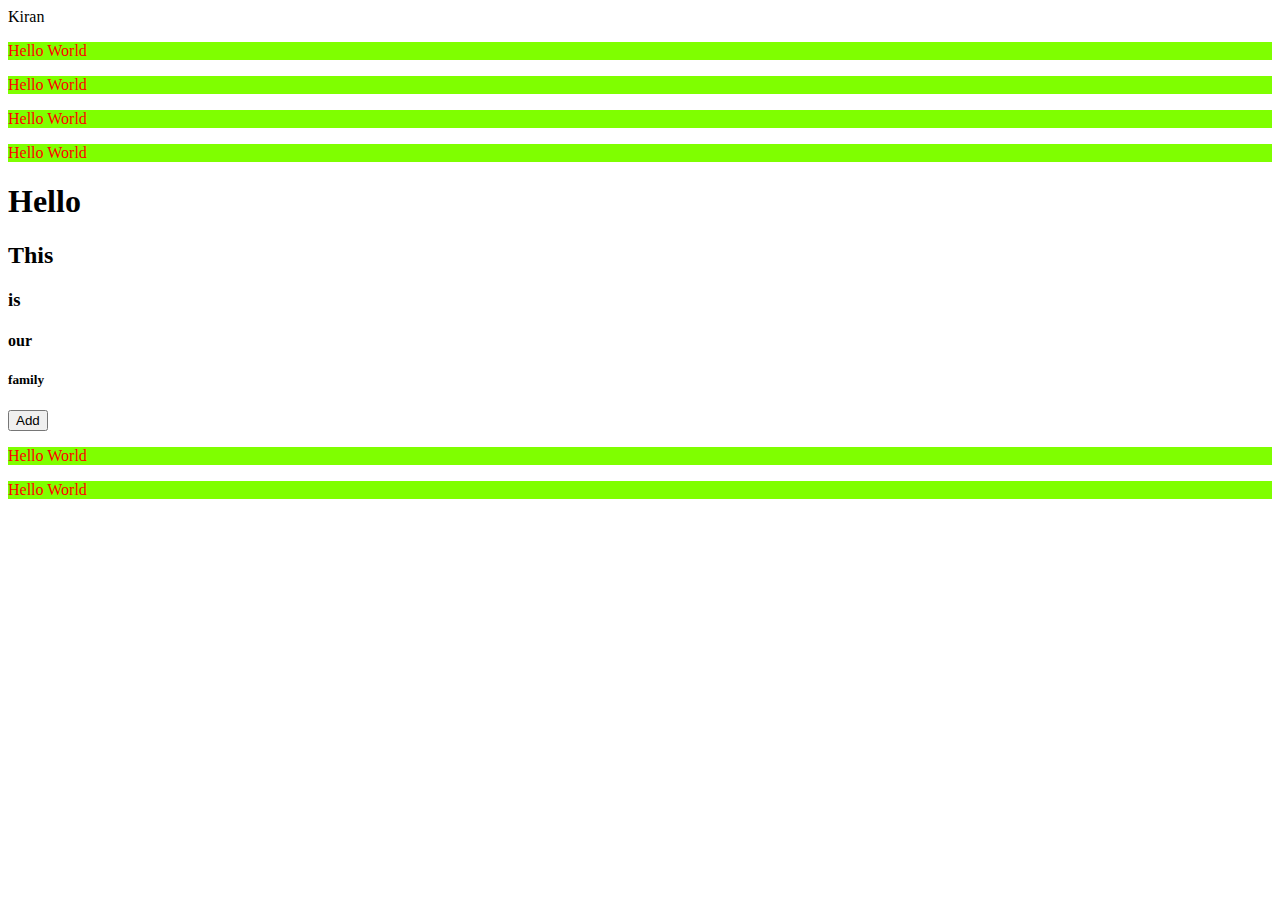
<file: DOM/Index.html>
<!DOCTYPE html>
<html lang="en">
<head>
    <meta charset="UTF-8">
    <meta http-equiv="X-UA-Compatible" content="IE=edge">
    <meta name="viewport" content="width=device-width, initial-scale=1.0">
    <title>Document</title>
    <link rel="stylesheet" href="style.css">
</head>
<body>
    Kiran
    <p>Kiran</p>
    <p>Suraj</p>
    <p>Tejal</p>
    <p>Mayuri</p>
    <h1>Hello</h1>
    <h2>This</h2>
    <h3>is</h3>
    <h4>our</h4>
    <h5>family</h5>

    <button>Add</button>
    <p>This is my Pic</p>
    <!-- <img src="Photo.JPG" alt="img"> -->

    <script src="script.js"></script>
</body>
</html>
</file>
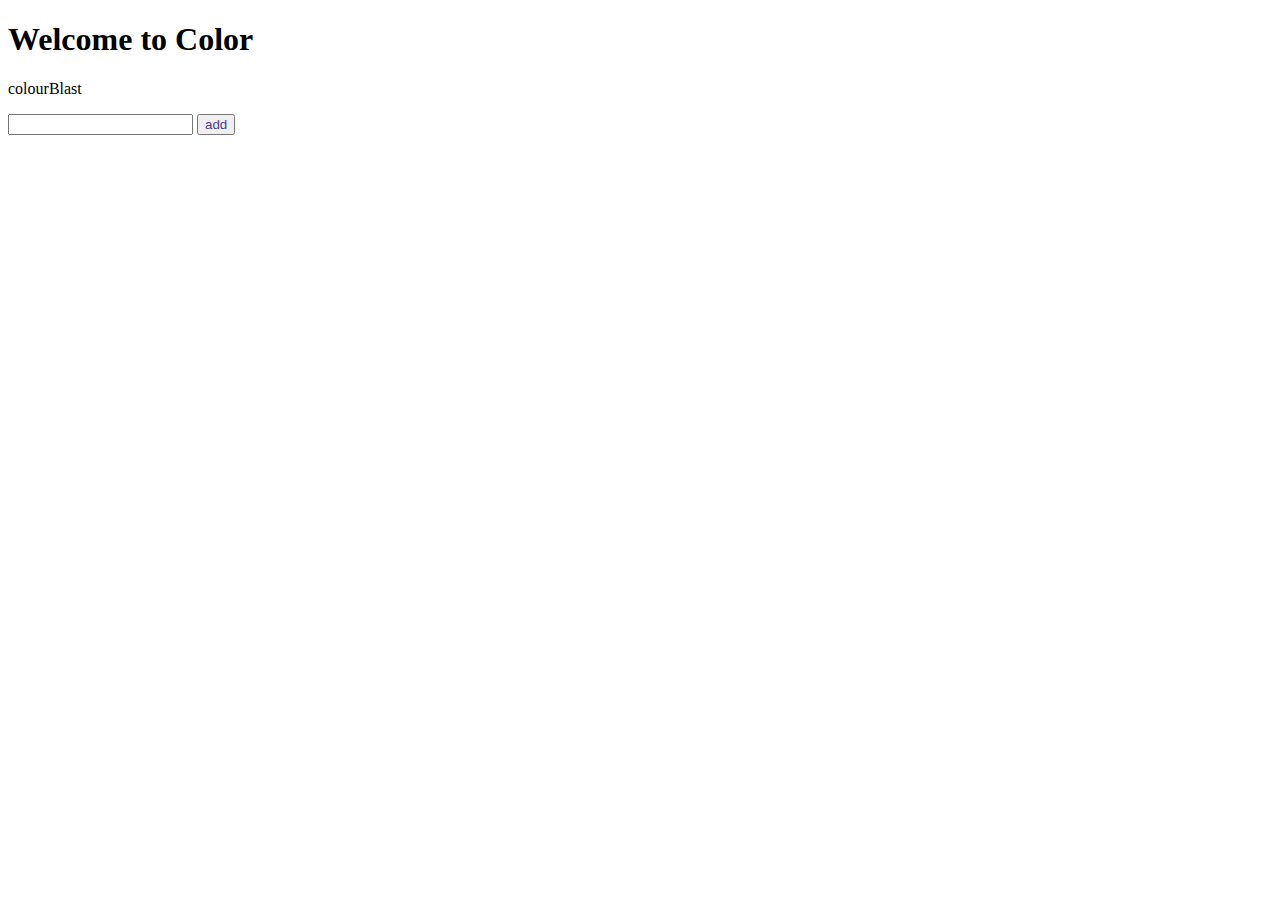
<file: DOM2/index.html>
<!DOCTYPE html>
<html lang="en">
<head>
    <meta charset="UTF-8">
    <meta http-equiv="X-UA-Compatible" content="IE=edge">
    <meta name="viewport" content="width=device-width, initial-scale=1.0">
    <title>Document</title>
    <link rel="stylesheet" href="style.css">
</head>
<body>
    <!-- <h1 class = 'redClass'>Change Color</h1>
    <h2 class = 'redClass'> heading 2</h2>
    <h3 class = 'redClass'> heading 3</h3>
    <h4 id = 'roll'> heading 4 </h4>

    <p class =  'redClass'> I am Orange </p>
    <input type="text">
    <button>Change Color</button>
    <p class = 'btn' id = 'BTN' name = 'Button'>para</p> -->

    <h1 id = 'newId'> Welcome to Color</h1>
    <p class =  'newClass'>colourBlast</p>
    <input type="text">
    <button name = 'AddColour' > add</button>
    <script src="script.js"></script>




</body>
</html>
</file>
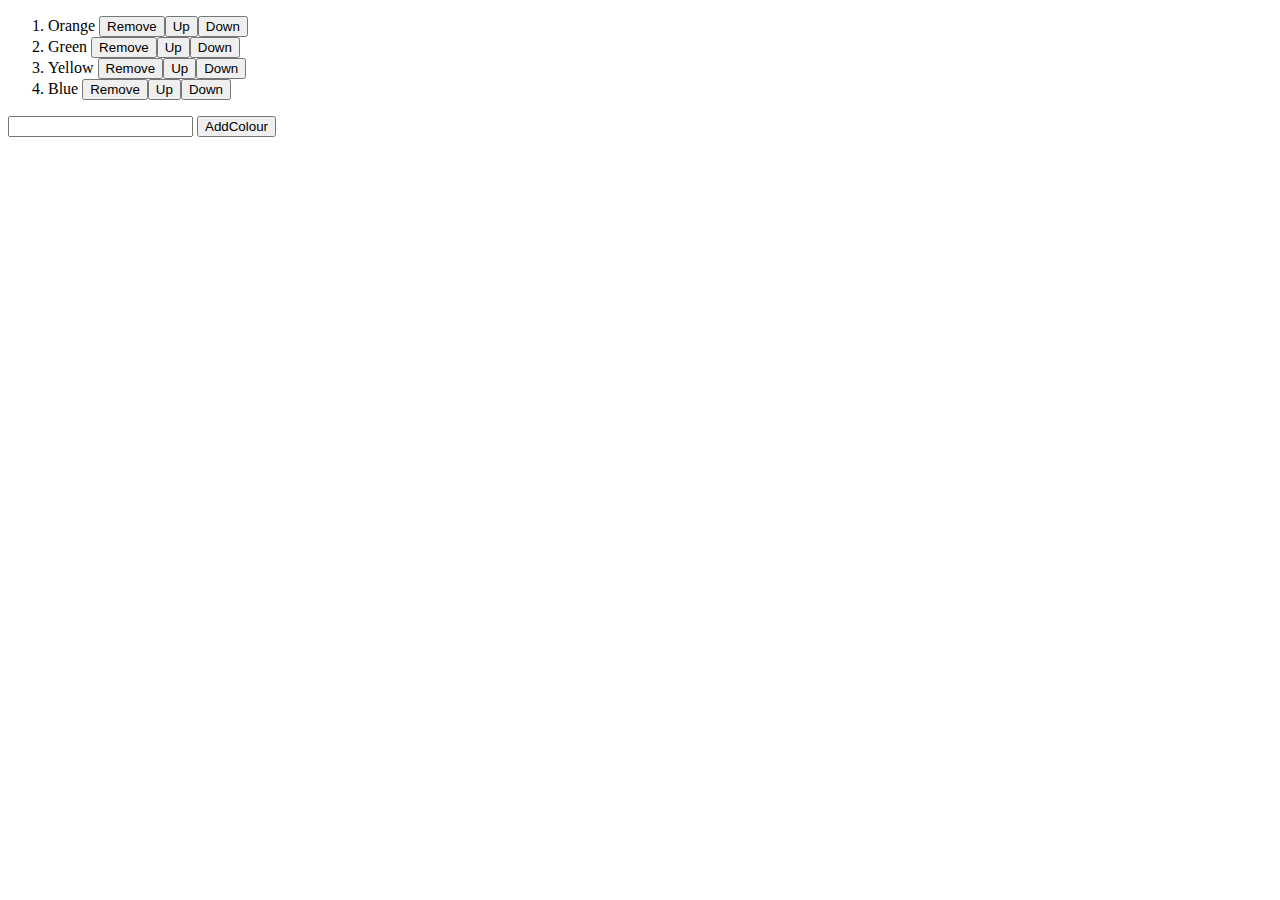
<file: DOM3/Index.html>
<!DOCTYPE html>
<html lang="en">
<head>
    <meta charset="UTF-8">
    <meta http-equiv="X-UA-Compatible" content="IE=edge">
    <meta name="viewport" content="width=device-width, initial-scale=1.0">
    <title>Document</title>
</head>
<body>
    <ol>
        <li> Orange
            <!-- <button class = 'Remove'>Remove</button>
            <button class = 'Up'>Up</button>
            <button class = 'Down'>Down</button> -->
        </li>
        <li> Green
            <!-- <button class = 'Remove'>Remove</button>
            <button class = 'Up'>Up</button>
            <button class = 'Down'>Down</button> -->
        </li>
        <li> Yellow
            <!-- <button class = 'Remove'>Remove</button>
            <button class = 'Up'>Up</button>
            <button class = 'Down'>Down</button> -->
        </li>
        <li> Blue
            <!-- <button class = 'Remove'>Remove</button>
            <button class = 'Up'>Up</button>
            <button class = 'Down'>Down</button>
        </li> -->
    </ol>

    <input type="text">
    <button id = "Button">AddColour</button>

    <script src="script.js"></script>

</body>
</html>
</file>
<file: DOM/style.css>
p {
    color: blue;
    background-color: chartreuse;

}
</file>
<file: DOM2/style.css>
.redClass{

    color: chocolate;
}

#roll{

    color:darkblue;
}

button{

    color:darkslateblue;
}
</file>
